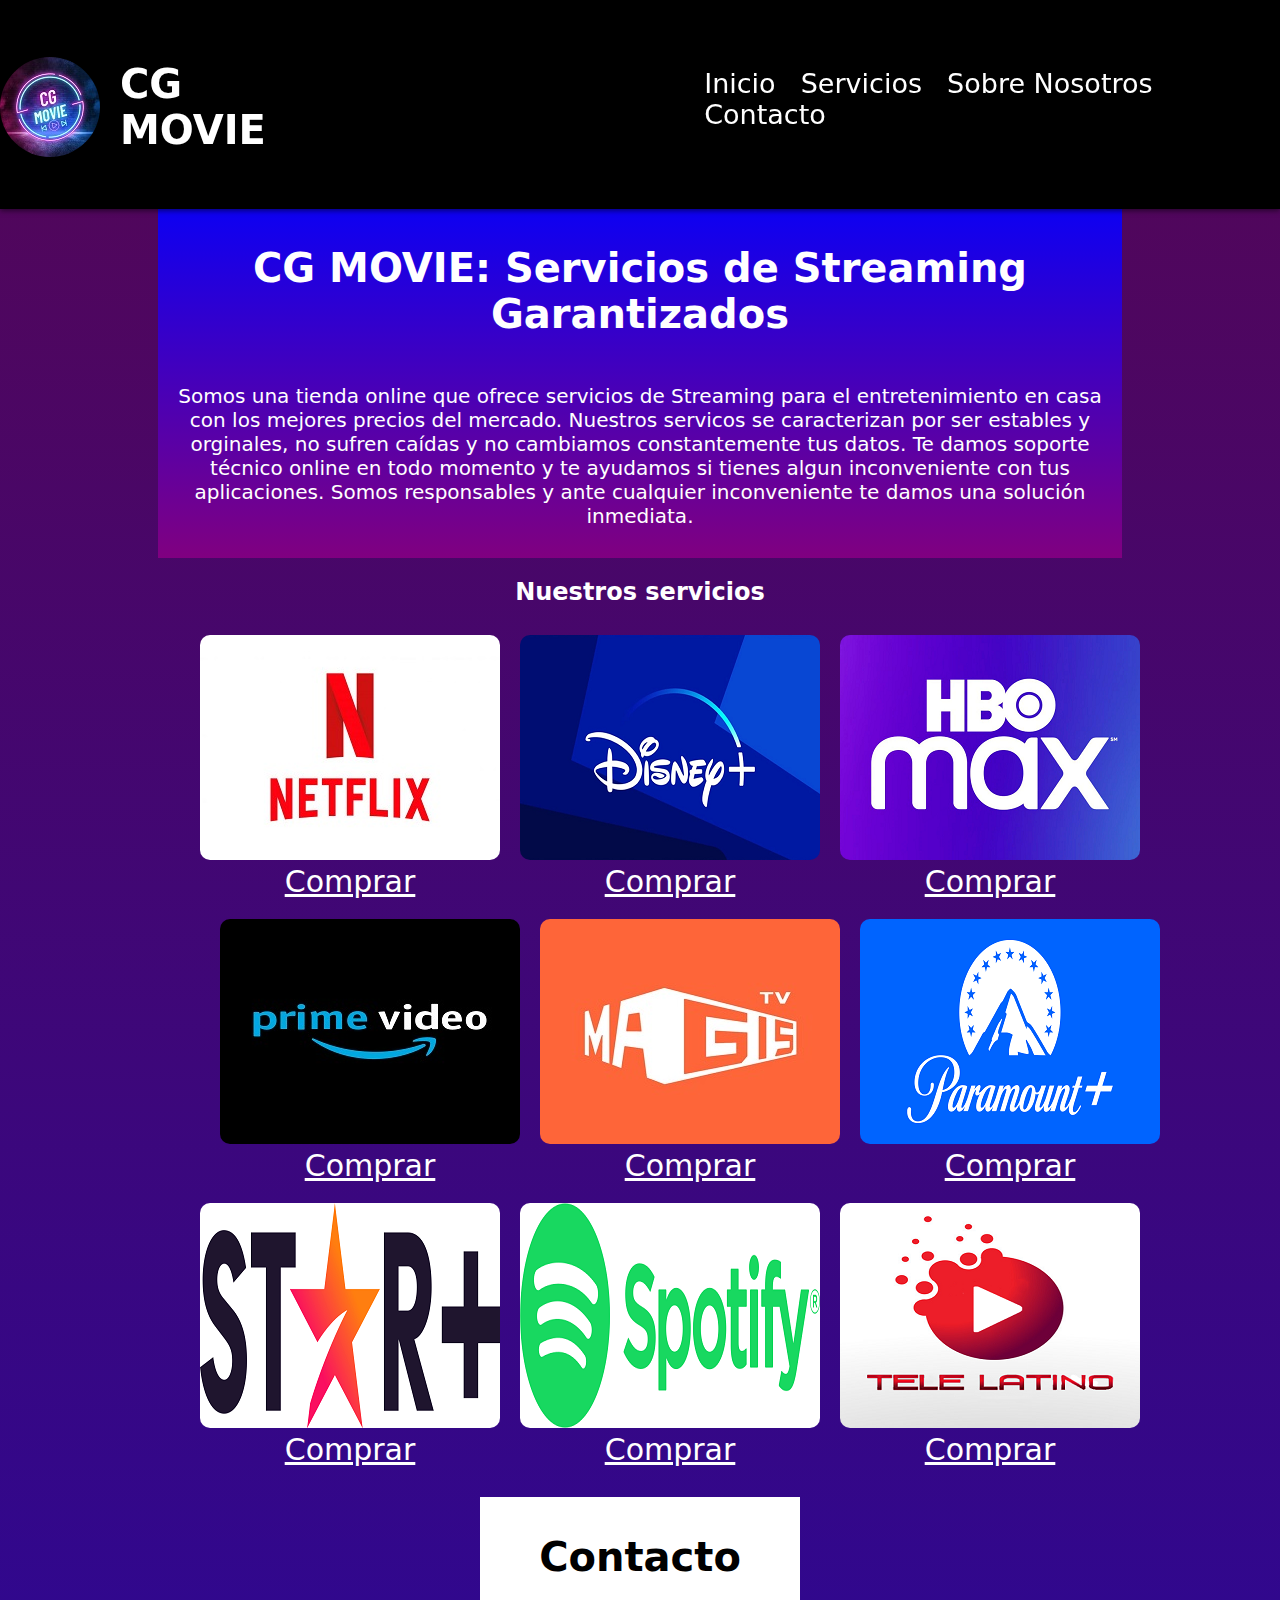
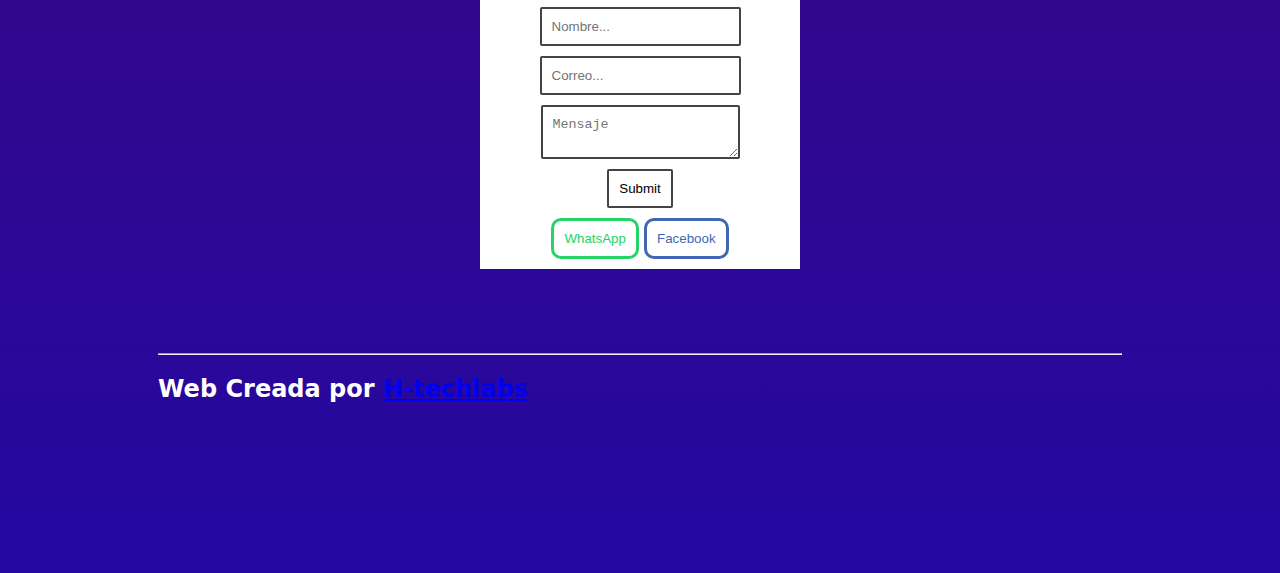
<file: index.html>
<!DOCTYPE html>
<html lang="en">
<head>
    <meta charset="UTF-8">
    <meta http-equiv="X-UA-Compatible" content="IE=edge">
    <meta name="viewport" content="width=device-width, initial-scale=1.0">
    <title>Cg Movie | Tienda de servicios de streaming en Venezuela</title>
    <link rel="stylesheet" href="styles.css">
    <script src="script.js"></script>
    <link rel="shortcut icon" href="favicon.ico" type="image/x-icon">
    <style>
      @media(max-width:768px){
          .container{margin-top:300px;}}
    </style>
</head>
<body>
    <header>
        <nav>
        
            <button class="menu" id="menu" onclick="toggleMenu()">
                <span class="line"></span>
                <span class="line"></span>
                <span class="line"></span>
                             
         
            </button>
            <div class="sub-menu" id="sub-item">
             
                <ul>
                  
                    <li><a href="index.html">Inicio</a></li>
                    <li><a href="servicios.html">Servicios</a></li>
                    <li><a href="sobre_nosotros.html">Sobre Nosotros</a></li>
                    <li><a href="contacto.html"> Contacto</a></li>
                </ul>
              
        
            </div>
            <div class="logo">
                <img src="logo.jpg" alt="Logo cg-movie">
                <h1>CG MOVIE</h1>
                            </div><br>
                        
          
        

 
        </nav>
     
   
            <div class="pc-cont">
                <li><a href="index.html">Inicio</a></li>
                <li><a href="servicios.html">Servicios</a></li>
                <li><a href="sobre_nosotros.html">Sobre Nosotros</a></li>
                <li><a href="contacto.html"> Contacto</a></li>
            </div>
         
    </header>
  
    </div>
 

    <article class="container">
        <br><br>
        <h1>CG MOVIE: Servicios de Streaming Garantizados</h1>
        <p>Somos una tienda online que ofrece servicios de Streaming para el entretenimiento en casa con los mejores precios del mercado.
            Nuestros servicos se caracterizan por ser estables y orginales, no sufren caídas y no cambiamos constantemente tus datos.
          Te damos soporte técnico online en todo momento y te ayudamos si tienes algun inconveniente con tus aplicaciones.  
           Somos responsables y ante cualquier inconveniente te damos una solución  inmediata.
        </p>
    
    </article>
    <center>
        <h2>Nuestros servicios</h2>
    <article class="servicios"> 
<style>
    .servicios div a{
        color:white;
        font-size:30px;
    }
          @media(max-width:768px){
                   .servicios div a{ font-size:20px;}
                }
</style>
        <div>
        <img src="netflix4627.jpg" alt="netflix" onclick="window.open('netflix.html')">
            <a href="netflix.html">Comprar</a>
        </div>
        <div>
<img src="disney.png" alt="disney"  onclick="window.open('disney.html')">
<a href="disney.html">Comprar</a>
        </div>
        <div>
        <img src="HBO_Max_logo.png" alt="hbo"  onclick="window.open('hbo.html')">
        <a href="hbo.html">Comprar</a>
    </div>

        </div>
        <div>

        </div>

    </article>
    <article class="servicios"> <div>

    </div>
    <div>
    <img src="amazon.jpg" alt=""  onclick="window.open('amazon.html')">
    <a href="amazon.html">Comprar</a>
</div>
    <div><img src="magis-tv-naranja.jpg" alt=""  onclick="window.open('magistv.html')">
        <a href="magistv.html">Comprar</a>

    </div>
    <div>
        <img src="paramount.png" alt=""  onclick="window.open('paramount.html')">
        <a href="paramount.html">Comprar</a>

    </div>

    <div>

    </article>
    <article class="servicios">
        <div>
            <img src="Star+_logo.svg.png" alt="" onclick="window.open('star.html')">
                <a href="star.html">Comprar</a>
                </div>
                <div>
                    <img src="Spotify_logo_with_text.svg.png" alt=""  onclick="window.open('spotify.html')">
                    <a href="spotify.html">Comprar</a>
                </div>
                <div>
                    <img src="telelatino.png" alt="" onclick="window.open('telelatino.html')">
                    <a href="telelatino.html">Comprar</a>
                </div>
    </article>

</center>
<center>
    <article class="contain">
        <style>
            .container{
                margin-top:20px;
            }
        </style>
        <h1>Contacto</h1>
        <center>
        <form action="https://formspree.io/f/moqzpryy" method="post" class="form">
            <input type="text" id="De" name="De" placeholder="Nombre...">
            <input type="email" name="Correo" id="Correo" placeholder="Correo...">
            <textarea name="Mensaje..." id="Mensaje" placeholder="Mensaje"></textarea>
            <input type="submit">
        <style>

            .form input{ 
padding: 10px;
margin-bottom: 10px;
border: 2px solid #444;
border-radius: 2px;

            }
            .form textarea{
                padding: 10px;
margin-bottom: 10px;
border: 2px solid #444;
border-radius: 2px;

            }
            .form input[type="submit"]{
                background-color: transparent;
                cursor:pointer;
            }
        </style>
        </form>
        <button class="ws" onclick="window.open('https://wa.link/gc8mkp')">WhatsApp</button>
        <button class="fb" onclick="window.open('https://www.facebook.com/profile.php?id=100089366198464&mibextid=ZbWKwL')">Facebook</button>
    <style>
        .ws{
            padding:10px;
            border: 3px solid #25D366;
            color:#25D366;
            background-color: white;
            cursor:pointer;
            border-radius:10px;
        }
        .fb{
                 padding:10px;
            border: 3px solid #4267B2;
            color:#4267B2;
            background-color: white;
            cursor:pointer;
            border-radius:10px;

        }
    </style>
    </center>
    </article>
</center><br><br><br><br>
<hr>
<footer>
<h2>Web Creada por <A href="https://h-techhlabs.github.io">H-techlabs</A></h2>
</footer>

</body>

</html>
</file>
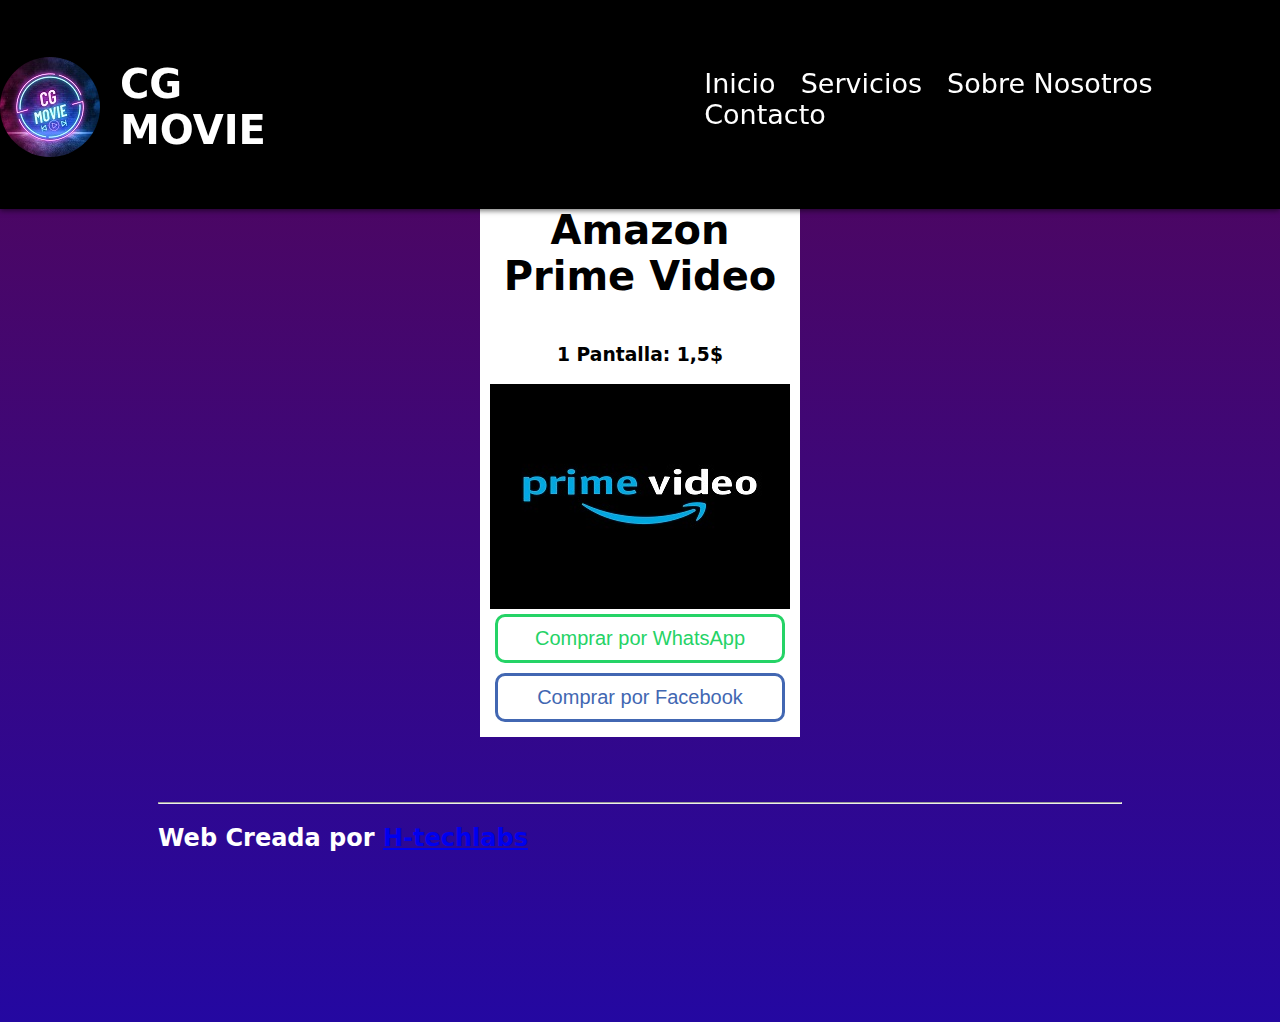
<file: amazon.html>
<!DOCTYPE html>
<html lang="es">
    <!DOCTYPE html>
    <html lang="en">
    <head>
        <meta charset="UTF-8">
        <meta http-equiv="X-UA-Compatible" content="IE=edge">
        <meta name="viewport" content="width=device-width, initial-scale=1.0">
        <title>Cg Movie |Amazon Prime Video</title>
        <link rel="stylesheet" href="styles.css">
        <script src="script.js"></script>
        <link rel="shortcut icon" href="favicon.ico" type="image/x-icon">
    </head>
    <body>
        <header>
            <nav>
            
                <button class="menu" id="menu" onclick="toggleMenu()">
                    <span class="line"></span>
                    <span class="line"></span>
                    <span class="line"></span>
                                 
             
                </button>
                <div class="sub-menu" id="sub-item">
                 
                    <ul>
                      
                        <li><a href="index.html">Inicio</a></li>
                        <li><a href="servicios.html">Servicios</a></li>
                        <li><a href="sobre_nosotros.html">Sobre Nosotros</a></li>
                        <li><a href="contacto.html"> Contacto</a></li>
                    </ul>
                  
            
                </div>
                <div class="logo">
                    <img src="logo.jpg" alt="Logo cg-movie">
                    <h1>CG MOVIE</h1>
                                </div><br>
                            
              
            
    
     
            </nav>
         
       
                <div class="pc-cont">
                    <li><a href="index.html">Inicio</a></li>
                    <li><a href="servicios.html">Servicios</a></li>
                    <li><a href="sobre_nosotros.html">Sobre Nosotros</a></li>
                    <li><a href="contacto.html"> Contacto</a></li>
                </div>
             
        </header>
        <center>
<article class="contain">
    <h1>Amazon Prime Video</h1>
    <h3>1 Pantalla: 1,5$</h3>
 
    <img src="amazon.jpg" alt="logo disney">
    <button class="ws" onclick="window.open('https://wa.link/gc8mkp')">Comprar por WhatsApp</button>
    <button class="fb" onclick="window.open('https://www.facebook.com/profile.php?id=100089366198464&mibextid=ZbWKwL')"> Comprar por Facebook</button>
<style>
    @media(max-width:768px){
        .contain{
            margin-top:200px;
        }
    }
    .ws{
        padding:10px;
        border: 3px solid #25D366;
        color:#25D366;
        background-color: white;
        cursor:pointer;
        border-radius:10px;
        margin:5px;
        font-size:20px;
    }
    .fb{
             padding:10px;
        border: 3px solid #4267B2;
        color:#4267B2;
        background-color: white;
        cursor:pointer;
        border-radius:10px;
        margin:5px;
                font-size:20px;

    }
</style>
</article>
</center><br><br><Br>
    <hr>
<footer>
<h2>Web Creada por <A href="https://h-techhlabs.github.io">H-techlabs</A></h2>
</footer>
</body>
</html>
</file>
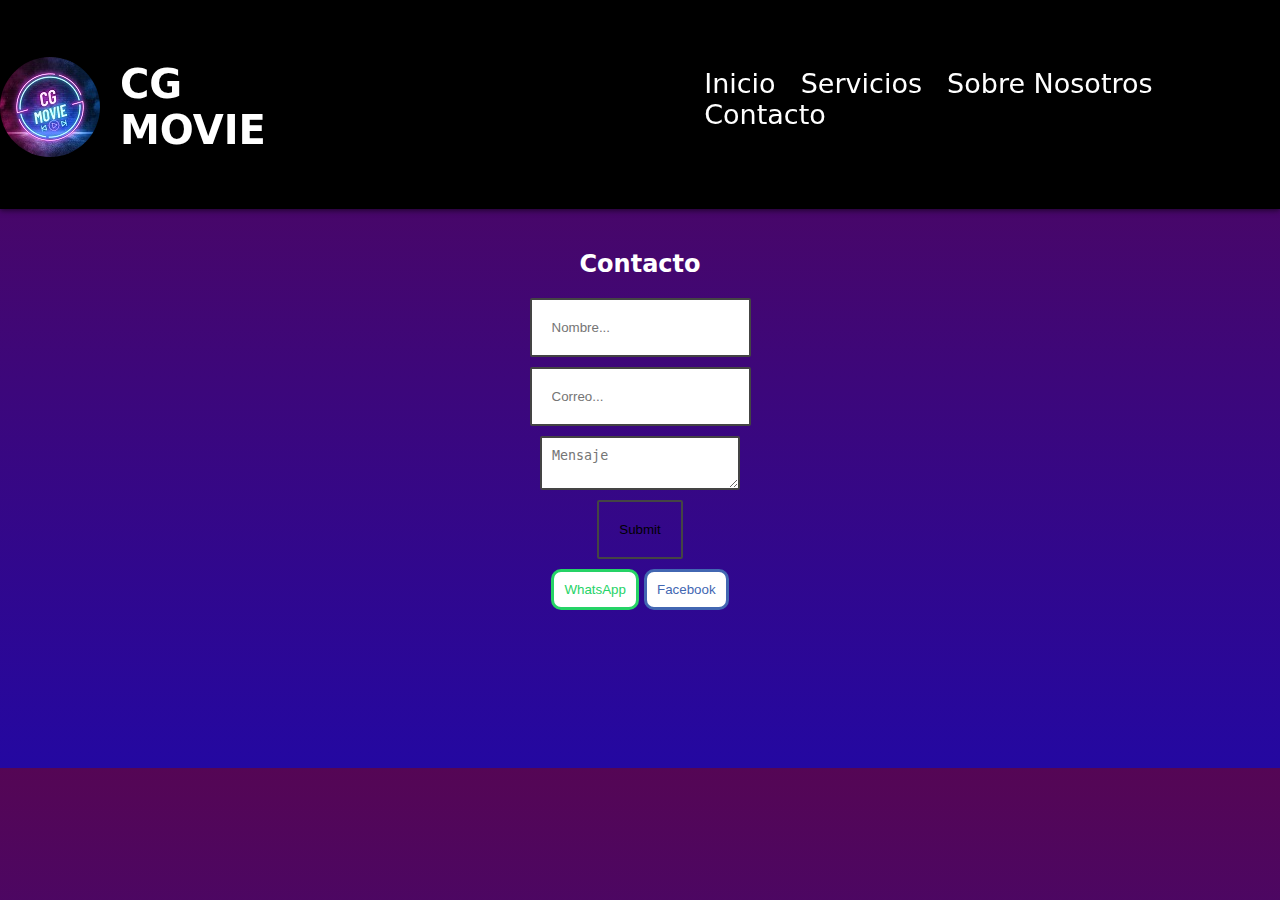
<file: contacto.html>
<!DOCTYPE html>
<html lang="en">
<head>
    <meta charset="UTF-8">
    <meta http-equiv="X-UA-Compatible" content="IE=edge">
    <meta name="viewport" content="width=device-width, initial-scale=1.0">
    <title>Contacto</title>
    <link rel="stylesheet" href="styles.css">
    <script src="script.js"></script>
</head>
<body>
    <header>
        <nav>
        
            <button class="menu" id="menu" onclick="toggleMenu()">
                <span class="line"></span>
                <span class="line"></span>
                <span class="line"></span>
                             
         
            </button>
            <div class="sub-menu" id="sub-item">
             
                <ul>
                  
                    <li><a href="index.html">Inicio</a></li>
                    <li><a href="servicios.html">Servicios</a></li>
                    <li><a href="sobre_nosotros.html">Sobre Nosotros</a></li>
                    <li><a href="contacto.html"> Contacto</a></li>
                </ul>
              
        
            </div>
            <div class="logo">
                <img src="logo.jpg" alt="Logo cg-movie">
                <h1>CG MOVIE</h1>
                            </div><br>
                        
          
        

 
        </nav>
     
   
            <div class="pc-cont">
                <li><a href="index.html">Inicio</a></li>
                <li><a href="servicios.html">Servicios</a></li>
                <li><a href="sobre_nosotros.html">Sobre Nosotros</a></li>
                <li><a href="contacto.html"> Contacto</a></li>
            </div>
         
    </header>
 
    <center>
           <h2>Contacto</h2>
    <form action="https://formspree.io/f/moqzpryy" method="post" class="form">
        <input type="text" id="De" name="De" placeholder="Nombre...">
        <input type="email" name="Correo" id="Correo" placeholder="Correo...">
        <textarea name="Mensaje..." id="Mensaje" placeholder="Mensaje"></textarea>
        <input type="submit">
    <style>
h2{margin-top:100px;}
        .form input{ 
padding: 20px;
margin-bottom: 10px;
border: 2px solid #444;
border-radius: 2px;}
@media(max-width:768px){
    h2{
        margin-top:200px;
    }
}

        
        .form textarea{
            padding: 10px;
margin-bottom: 10px;
border: 2px solid #444;
border-radius: 2px;

        }
        .form input[type="submit"]{
            background-color: transparent;
            cursor:pointer;
        }
    </style>
    </form>
    <button class="ws" onclick="window.open('https://wa.link/gc8mkp')">WhatsApp</button>
    <button class="fb" onclick="window.open('https://www.facebook.com/profile.php?id=100089366198464&mibextid=ZbWKwL')">Facebook</button>
<style>
    .ws{
        padding:10px;
        border: 3px solid #25D366;
        color:#25D366;
        background-color: white;
        cursor:pointer;
        border-radius:10px;
    }
    .fb{
             padding:10px;
        border: 3px solid #4267B2;
        color:#4267B2;
        background-color: white;
        cursor:pointer;
        border-radius:10px;

    }
</style>
</center>
</article>
</body>
</html>
</file>
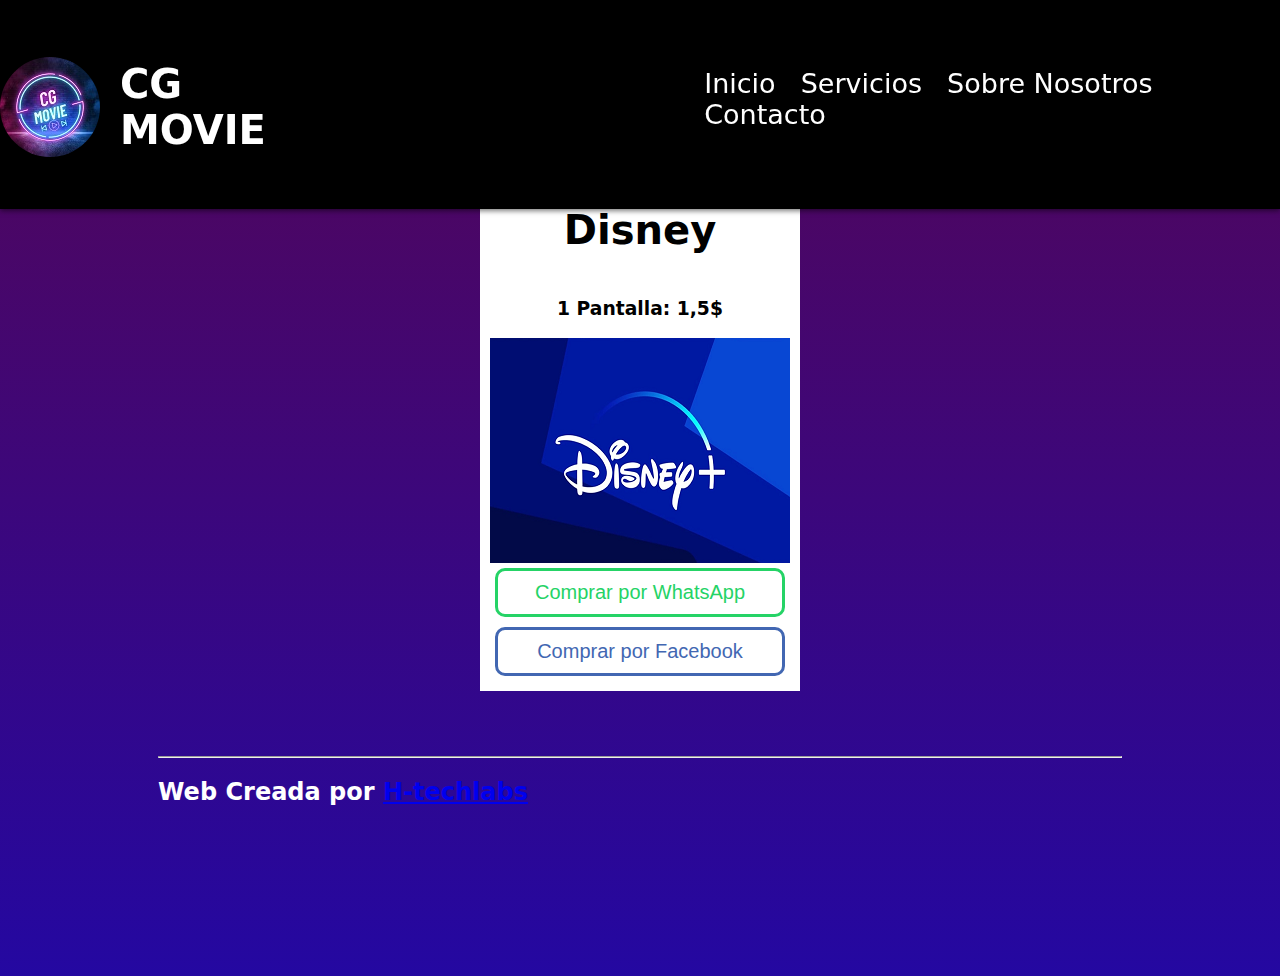
<file: disney.html>
<!DOCTYPE html>
<html lang="es">
    <!DOCTYPE html>
    <html lang="en">
    <head>
        <meta charset="UTF-8">
        <meta http-equiv="X-UA-Compatible" content="IE=edge">
        <meta name="viewport" content="width=device-width, initial-scale=1.0">
        <title>Cg Movie | Disney+</title>
        <link rel="stylesheet" href="styles.css">
        <script src="script.js"></script>
        <link rel="shortcut icon" href="favicon.ico" type="image/x-icon">
    </head>
    <body>
        <header>
            <nav>
            
                <button class="menu" id="menu" onclick="toggleMenu()">
                    <span class="line"></span>
                    <span class="line"></span>
                    <span class="line"></span>
                                 
             
                </button>
                <div class="sub-menu" id="sub-item">
                 
                    <ul>
                      
                        <li><a href="index.html">Inicio</a></li>
                        <li><a href="servicios.html">Servicios</a></li>
                        <li><a href="sobre_nosotros.html">Sobre Nosotros</a></li>
                        <li><a href="contacto.html"> Contacto</a></li>
                    </ul>
                  
            
                </div>
                <div class="logo">
                    <img src="logo.jpg" alt="Logo cg-movie">
                    <h1>CG MOVIE</h1>
                                </div><br>
                            
              
            
    
     
            </nav>
         
       
                <div class="pc-cont">
                    <li><a href="index.html">Inicio</a></li>
                    <li><a href="servicios.html">Servicios</a></li>
                    <li><a href="sobre_nosotros.html">Sobre Nosotros</a></li>
                    <li><a href="contacto.html"> Contacto</a></li>
                </div>
             
        </header>
        <center>
<article class="contain">
    <h1>Disney</h1>
    <h3>1 Pantalla: 1,5$</h3>

    <img src="disney.png" alt="logo disney">
    <button class="ws" onclick="window.open('https://wa.link/gc8mkp')">Comprar por WhatsApp</button>
    <button class="fb" onclick="window.open('https://www.facebook.com/profile.php?id=100089366198464&mibextid=ZbWKwL')"> Comprar por Facebook</button>
<style>
    @media(max-width:768px){
        .contain{
            margin-top:200px;
        }
    }
    .ws{
        padding:10px;
        border: 3px solid #25D366;
        color:#25D366;
        background-color: white;
        cursor:pointer;
        border-radius:10px;
        margin:5px;
        font-size:20px;
    }
    .fb{
             padding:10px;
        border: 3px solid #4267B2;
        color:#4267B2;
        background-color: white;
        cursor:pointer;
        border-radius:10px;
        margin:5px;
                font-size:20px;

    }
</style>
</article>
</center><br><br><Br>
    <hr>
<footer>
<h2>Web Creada por <A href="https://h-techhlabs.github.io">H-techlabs</A></h2>
</footer>
</body>
</html>
</file>
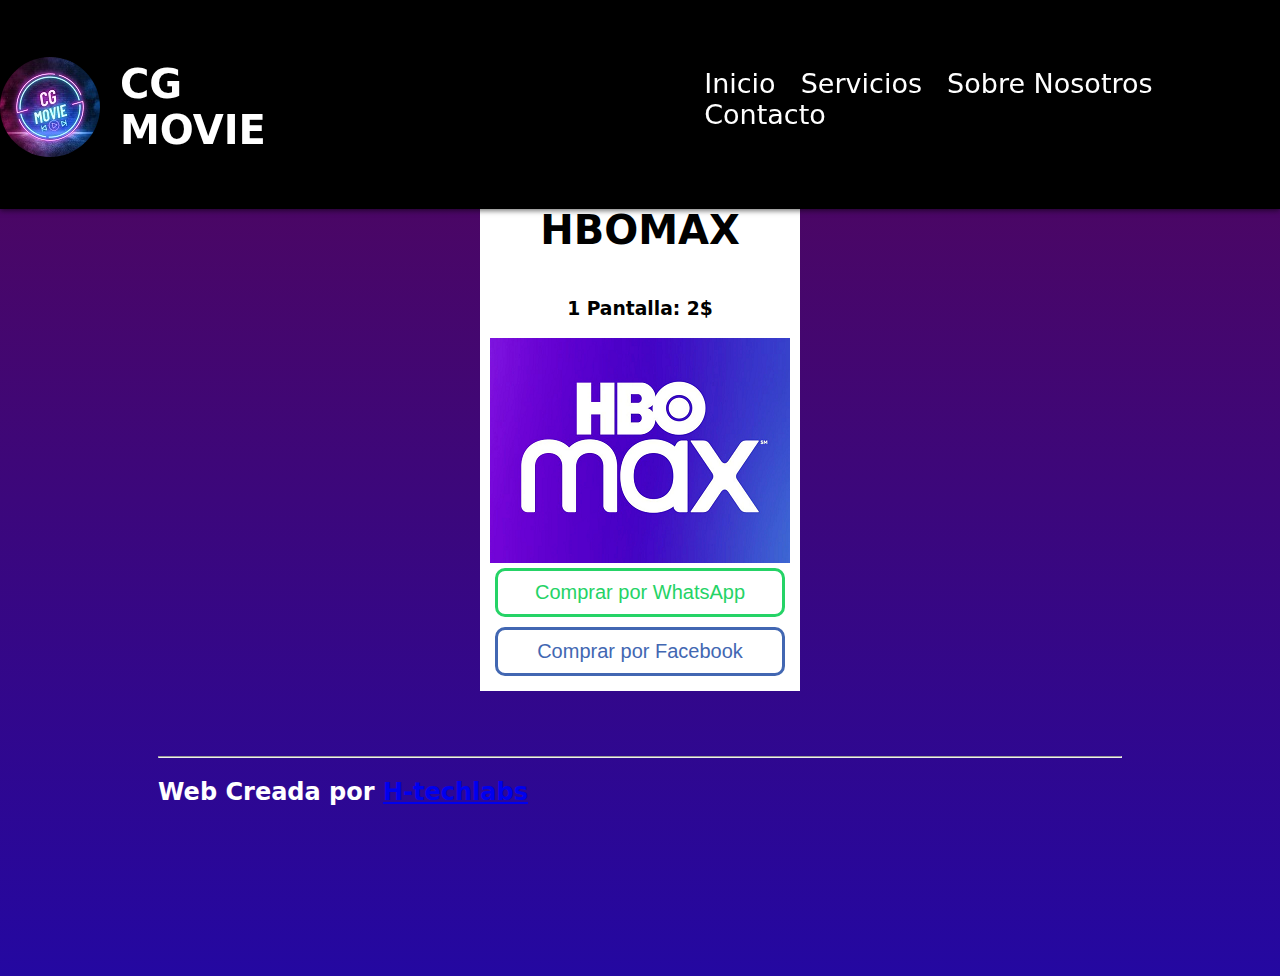
<file: hbo.html>
<!DOCTYPE html>
<html lang="es">
    <!DOCTYPE html>
    <html lang="en">
    <head>
        <meta charset="UTF-8">
        <meta http-equiv="X-UA-Compatible" content="IE=edge">
        <meta name="viewport" content="width=device-width, initial-scale=1.0">
        <title>Cg Movie | HBOMAX</title>
        <link rel="stylesheet" href="styles.css">
        <script src="script.js"></script>
        <link rel="shortcut icon" href="favicon.ico" type="image/x-icon">
    </head>
    <body>
        <header>
            <nav>
            
                <button class="menu" id="menu" onclick="toggleMenu()">
                    <span class="line"></span>
                    <span class="line"></span>
                    <span class="line"></span>
                                 
             
                </button>
                <div class="sub-menu" id="sub-item">
                 
                    <ul>
                      
                        <li><a href="index.html">Inicio</a></li>
                        <li><a href="servicios.html">Servicios</a></li>
                        <li><a href="sobre_nosotros.html">Sobre Nosotros</a></li>
                        <li><a href="contacto.html"> Contacto</a></li>
                    </ul>
                  
            
                </div>
                <div class="logo">
                    <img src="logo.jpg" alt="Logo cg-movie">
                    <h1>CG MOVIE</h1>
                                </div><br>
                            
              
            
    
     
            </nav>
         
       
                <div class="pc-cont">
                    <li><a href="index.html">Inicio</a></li>
                    <li><a href="servicios.html">Servicios</a></li>
                    <li><a href="sobre_nosotros.html">Sobre Nosotros</a></li>
                    <li><a href="contacto.html"> Contacto</a></li>
                </div>
             
        </header>
        <center>
<article class="contain">
    <h1>HBOMAX</h1>
    <h3>1 Pantalla: 2$</h3>

    <img src="HBO_Max_logo.png" alt="logo disney">
    <button class="ws" onclick="window.open('https://wa.link/gc8mkp')">Comprar por WhatsApp</button>
    <button class="fb" onclick="window.open('https://www.facebook.com/profile.php?id=100089366198464&mibextid=ZbWKwL')"> Comprar por Facebook</button>
<style>
    @media(max-width:768px){
        .contain{
            margin-top:200px;
        }
    }
    .ws{
        padding:10px;
        border: 3px solid #25D366;
        color:#25D366;
        background-color: white;
        cursor:pointer;
        border-radius:10px;
        margin:5px;
        font-size:20px;
    }
    .fb{
             padding:10px;
        border: 3px solid #4267B2;
        color:#4267B2;
        background-color: white;
        cursor:pointer;
        border-radius:10px;
        margin:5px;
                font-size:20px;

    }
</style>
</article>
</center><br><br><Br>
    <hr>
<footer>
<h2>Web Creada por <A href="https://h-techhlabs.github.io">H-techlabs</A></h2>
</footer>
</body>
</html>
</file>
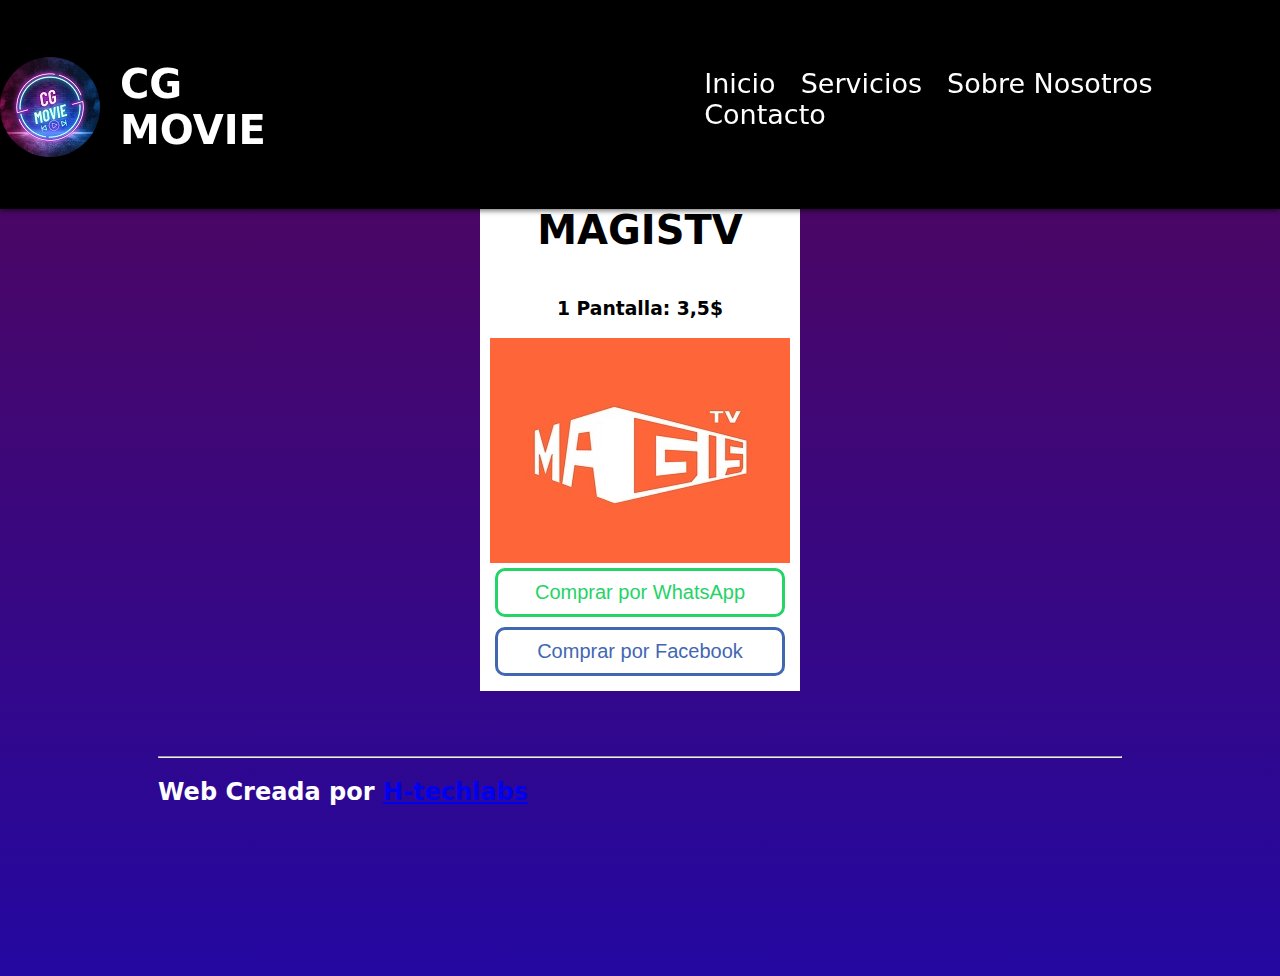
<file: magistv.html>
<!DOCTYPE html>
<html lang="es">
    <!DOCTYPE html>
    <html lang="en">
    <head>
        <meta charset="UTF-8">
        <meta http-equiv="X-UA-Compatible" content="IE=edge">
        <meta name="viewport" content="width=device-width, initial-scale=1.0">
        <title>Cg Movie | MAGISTV</title>
        <link rel="stylesheet" href="styles.css">
        <script src="script.js"></script>
        <link rel="shortcut icon" href="favicon.ico" type="image/x-icon">
    </head>
    <body>
        <header>
            <nav>
            
                <button class="menu" id="menu" onclick="toggleMenu()">
                    <span class="line"></span>
                    <span class="line"></span>
                    <span class="line"></span>
                                 
             
                </button>
                <div class="sub-menu" id="sub-item">
                 
                    <ul>
                      
                        <li><a href="index.html">Inicio</a></li>
                        <li><a href="servicios.html">Servicios</a></li>
                        <li><a href="sobre_nosotros.html">Sobre Nosotros</a></li>
                        <li><a href="contacto.html"> Contacto</a></li>
                    </ul>
                  
            
                </div>
                <div class="logo">
                    <img src="logo.jpg" alt="Logo cg-movie">
                    <h1>CG MOVIE</h1>
                                </div><br>
                            
              
            
    
     
            </nav>
         
       
                <div class="pc-cont">
                    <li><a href="index.html">Inicio</a></li>
                    <li><a href="servicios.html">Servicios</a></li>
                    <li><a href="sobre_nosotros.html">Sobre Nosotros</a></li>
                    <li><a href="contacto.html"> Contacto</a></li>
                </div>
             
        </header>
        <center>
<article class="contain">
    <h1>MAGISTV</h1>
    <h3>1 Pantalla: 3,5$</h3>
    <img src="magis-tv-naranja.jpg" alt="logo disney">
    <button class="ws" onclick="window.open('https://wa.link/gc8mkp')">Comprar por WhatsApp</button>
    <button class="fb" onclick="window.open('https://www.facebook.com/profile.php?id=100089366198464&mibextid=ZbWKwL')"> Comprar por Facebook</button>
<style>
    @media(max-width:768px){
        .contain{
            margin-top:200px;
        }
    }
    .ws{
        padding:10px;
        border: 3px solid #25D366;
        color:#25D366;
        background-color: white;
        cursor:pointer;
        border-radius:10px;
        margin:5px;
        font-size:20px;
    }
    .fb{
             padding:10px;
        border: 3px solid #4267B2;
        color:#4267B2;
        background-color: white;
        cursor:pointer;
        border-radius:10px;
        margin:5px;
                font-size:20px;

    }
</style>
</article>
</center><br><br><Br>
    <hr>
<footer>
<h2>Web Creada por <A href="https://h-techhlabs.github.io">H-techlabs</A></h2>
</footer>
</body>
</html>
</file>
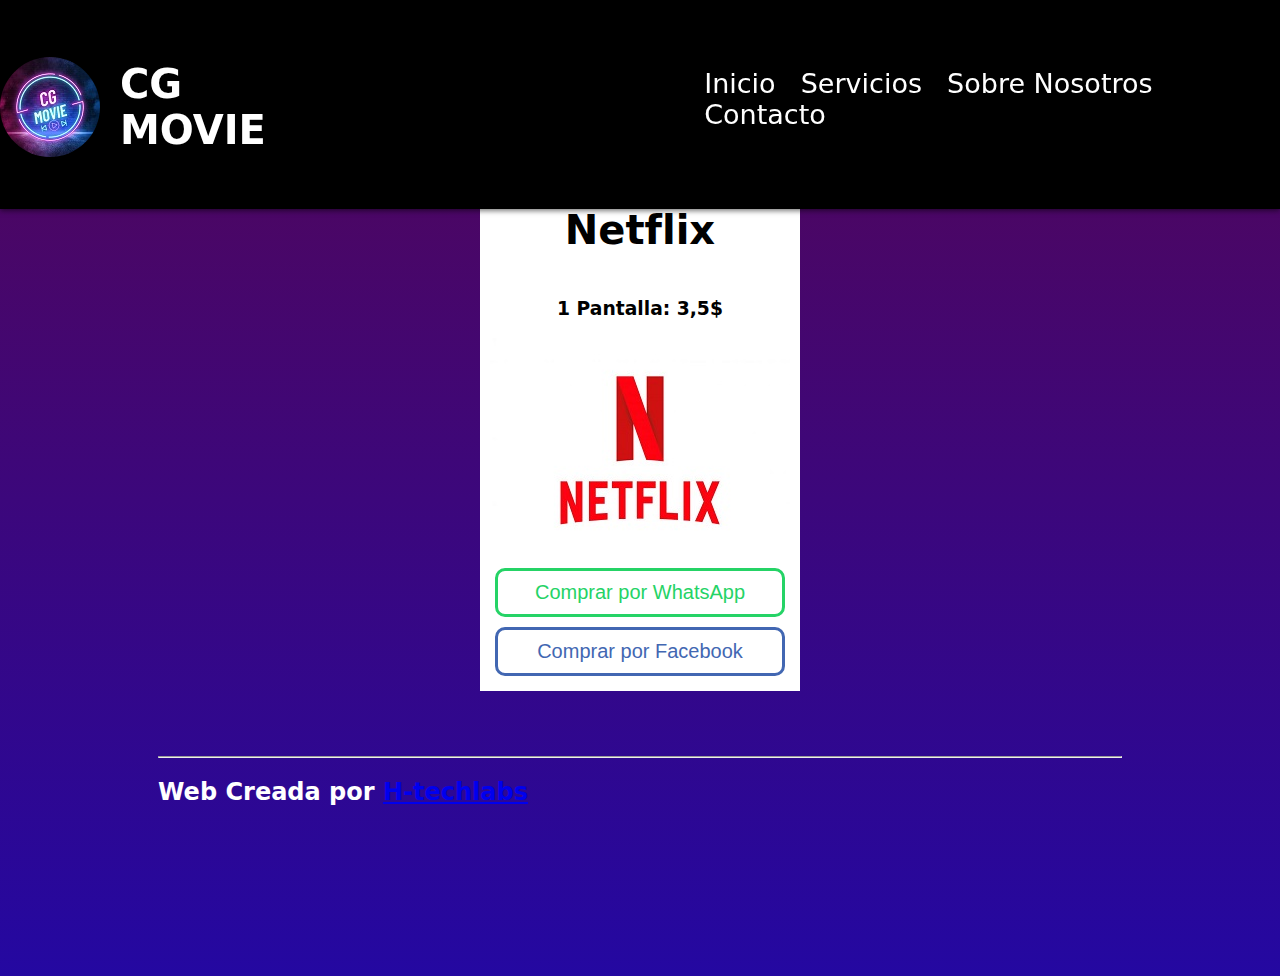
<file: netflix.html>
<!DOCTYPE html>
<html lang="es">
    <!DOCTYPE html>
    <html lang="en">
    <head>
        <meta charset="UTF-8">
        <meta http-equiv="X-UA-Compatible" content="IE=edge">
        <meta name="viewport" content="width=device-width, initial-scale=1.0">
        <title>Cg Movie | Netflix</title>
        <link rel="stylesheet" href="styles.css">
        <script src="script.js"></script>
        <link rel="shortcut icon" href="favicon.ico" type="image/x-icon">
    </head>
    <body>
        <header>
            <nav>
            
                <button class="menu" id="menu" onclick="toggleMenu()">
                    <span class="line"></span>
                    <span class="line"></span>
                    <span class="line"></span>
                                 
             
                </button>
                <div class="sub-menu" id="sub-item">
                 
                    <ul>
                      
                        <li><a href="index.html">Inicio</a></li>
                        <li><a href="servicios.html">Servicios</a></li>
                        <li><a href="sobre_nosotros.html">Sobre Nosotros</a></li>
                        <li><a href="contacto.html"> Contacto</a></li>
                    </ul>
                  
            
                </div>
                <div class="logo">
                    <img src="logo.jpg" alt="Logo cg-movie">
                    <h1>CG MOVIE</h1>
                                </div><br>
                            
              
            
    
     
            </nav>
         
       
                <div class="pc-cont">
                    <li><a href="index.html">Inicio</a></li>
                    <li><a href="servicios.html">Servicios</a></li>
                    <li><a href="sobre_nosotros.html">Sobre Nosotros</a></li>
                    <li><a href="contacto.html"> Contacto</a></li>
                </div>
             
        </header>
        <center>
<article class="contain">
    <h1>Netflix</h1>
    <h3>1 Pantalla: 3,5$</h3>
  
    <img src="netflix4627.jpg" alt="logo netflix">
    <button class="ws" onclick="window.open('https://wa.link/gc8mkp')">Comprar por WhatsApp</button>
    <button class="fb" onclick="window.open('https://www.facebook.com/profile.php?id=100089366198464&mibextid=ZbWKwL')"> Comprar por Facebook</button>
<style>
        @media(max-width:768px){
        .contain{
            margin-top:200px;
        }
    }
    .ws{
        padding:10px;
        border: 3px solid #25D366;
        color:#25D366;
        background-color: white;
        cursor:pointer;
        border-radius:10px;
        margin:5px;
        font-size:20px;
    }
    .fb{
             padding:10px;
        border: 3px solid #4267B2;
        color:#4267B2;
        background-color: white;
        cursor:pointer;
        border-radius:10px;
        margin:5px;
                font-size:20px;

    }
</style>
</article>
</center><br><br><Br>
    <hr>
<footer>
<h2>Web Creada por <A href="https://h-techhlabs.github.io">H-techlabs</A></h2>
</footer>
</body>
</html>
</file>
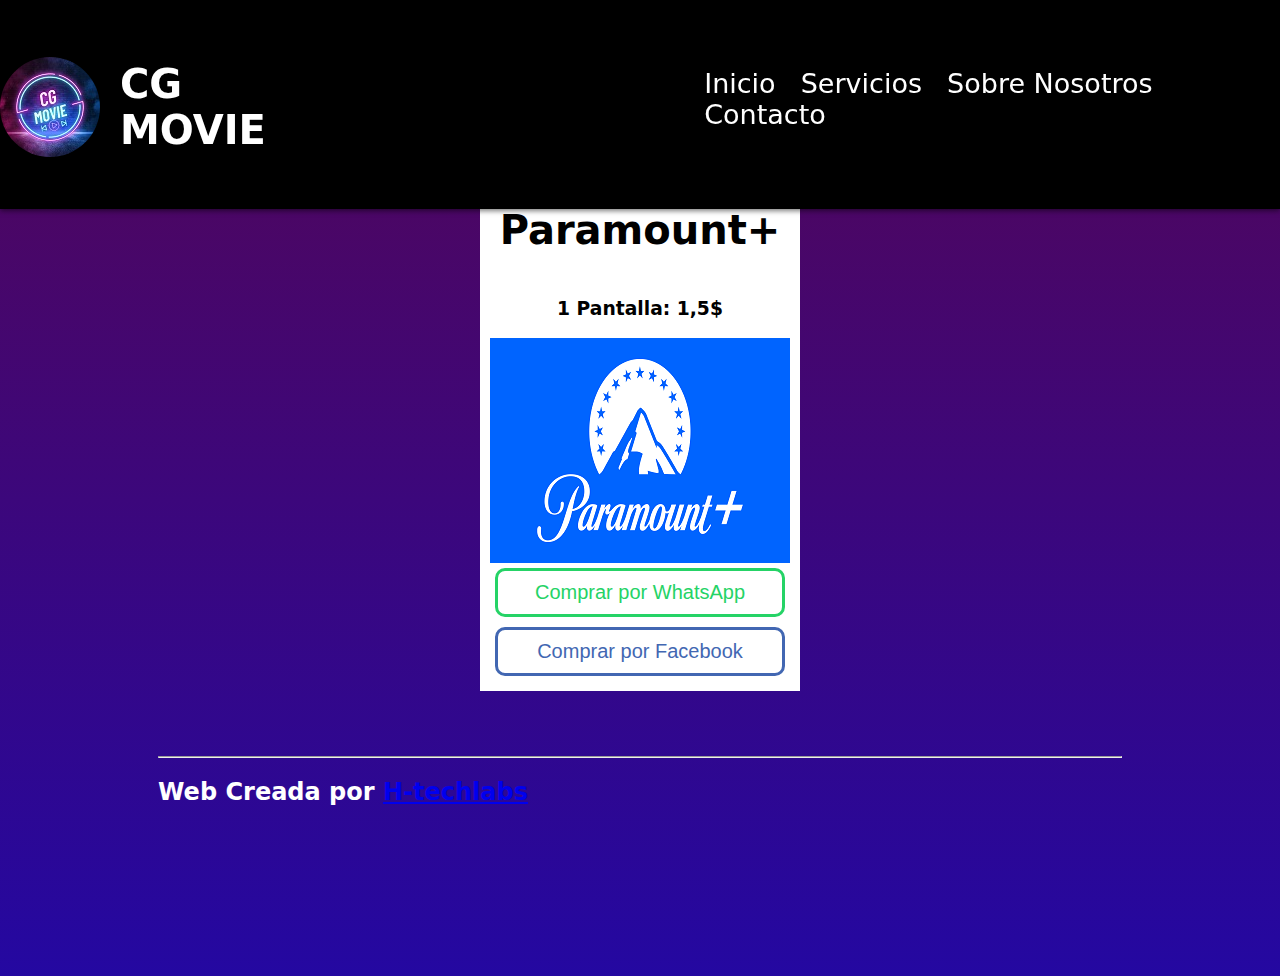
<file: paramount.html>
<!DOCTYPE html>
<html lang="es">
    <!DOCTYPE html>
    <html lang="en">
    <head>
        <meta charset="UTF-8">
        <meta http-equiv="X-UA-Compatible" content="IE=edge">
        <meta name="viewport" content="width=device-width, initial-scale=1.0">
        <title>Cg Movie | Paramount+</title>
        <link rel="stylesheet" href="styles.css">
        <script src="script.js"></script>
        <link rel="shortcut icon" href="favicon.ico" type="image/x-icon">
    </head>
    <body>
        <header>
            <nav>
            
                <button class="menu" id="menu" onclick="toggleMenu()">
                    <span class="line"></span>
                    <span class="line"></span>
                    <span class="line"></span>
                                 
             
                </button>
                <div class="sub-menu" id="sub-item">
                 
                    <ul>
                      
                        <li><a href="index.html">Inicio</a></li>
                        <li><a href="servicios.html">Servicios</a></li>
                        <li><a href="sobre_nosotros.html">Sobre Nosotros</a></li>
                        <li><a href="contacto.html"> Contacto</a></li>
                    </ul>
                  
            
                </div>
                <div class="logo">
                    <img src="logo.jpg" alt="Logo cg-movie">
                    <h1>CG MOVIE</h1>
                                </div><br>
                            
              
            
    
     
            </nav>
         
       
                <div class="pc-cont">
                    <li><a href="index.html">Inicio</a></li>
                    <li><a href="servicios.html">Servicios</a></li>
                    <li><a href="sobre_nosotros.html">Sobre Nosotros</a></li>
                    <li><a href="contacto.html"> Contacto</a></li>
                </div>
             
        </header>
        <center>
<article class="contain">
    <h1>Paramount+</h1>
    <h3>1 Pantalla: 1,5$</h3>
    <img src="paramount.png" alt="logo disney">
    <button class="ws" onclick="window.open('https://wa.link/gc8mkp')">Comprar por WhatsApp</button>
    <button class="fb" onclick="window.open('https://www.facebook.com/profile.php?id=100089366198464&mibextid=ZbWKwL')"> Comprar por Facebook</button>
<style>
    @media(max-width:768px){
        .contain{
            margin-top:200px;
        }
    }
    .ws{
        padding:10px;
        border: 3px solid #25D366;
        color:#25D366;
        background-color: white;
        cursor:pointer;
        border-radius:10px;
        margin:5px;
        font-size:20px;
    }
    .fb{
             padding:10px;
        border: 3px solid #4267B2;
        color:#4267B2;
        background-color: white;
        cursor:pointer;
        border-radius:10px;
        margin:5px;
                font-size:20px;

    }
</style>
</article>
</center><br><br><Br>
    <hr>
<footer>
<h2>Web Creada por <A href="https://h-techhlabs.github.io">H-techlabs</A></h2>
</footer>
</body>
</html>
</file>
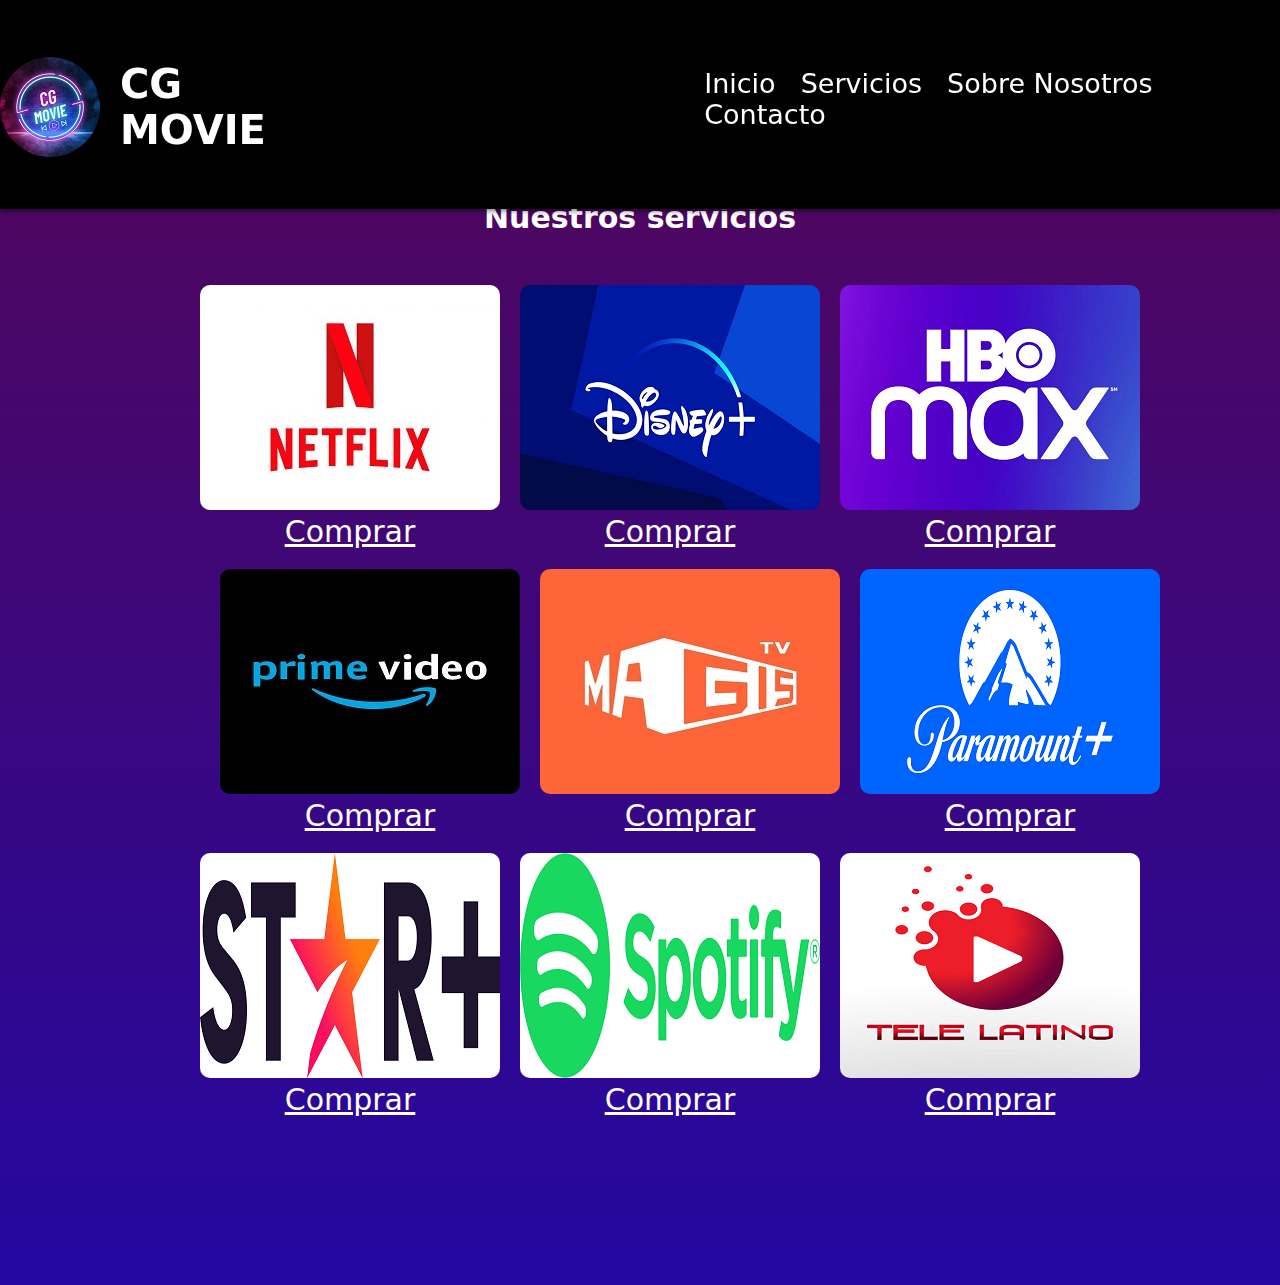
<file: servicios.html>
<!DOCTYPE html>
<html lang="en">
<head>
    <meta charset="UTF-8">
    <meta http-equiv="X-UA-Compatible" content="IE=edge">
    <meta name="viewport" content="width=device-width, initial-scale=1.0">
    <title>Servicios</title>
    <link rel="stylesheet" href="styles.css">
    <script src="script.js"></script>
    <link rel="shortcut icon" href="favicon.ico" type="image/x-icon">
</head>
<body>
    <header>
        <nav>
        
            <button class="menu" id="menu" onclick="toggleMenu()">
                <span class="line"></span>
                <span class="line"></span>
                <span class="line"></span>
                             
         
            </button>
            <div class="sub-menu" id="sub-item">
             
                <ul>
                  
                    <li><a href="index.html">Inicio</a></li>
                    <li><a href="servicios.html">Servicios</a></li>
                    <li><a href="sobre_nosotros.html">Sobre Nosotros</a></li>
                    <li><a href="contacto.html"> Contacto</a></li>
                </ul>
              
        
            </div>
            <div class="logo">
                <img src="logo.jpg" alt="Logo cg-movie">
                <h1>CG MOVIE</h1>
                            </div><br>
                        
          
        

 
        </nav>
     
   
            <div class="pc-cont">
                <li><a href="index.html">Inicio</a></li>
                <li><a href="servicios.html">Servicios</a></li>
                <li><a href="sobre_nosotros.html">Sobre Nosotros</a></li>
                <li><a href="contacto.html"> Contacto</a></li>
            </div>
         
    </header>
    <center>
        <h4>Nuestros servicios</h4>
        <style>center h4{
        color:white; 
        font-size:30px;
        margin-top:50px;
        
        }
        @media(max-width:768px){
            center h4{
        color:white; 
        font-size:30px;
        margin-top:200px;
        }}</style>
        <article class="servicios"> 
            <style>
                .servicios div a{
                    color:white;
                    font-size:30px;
                }
                @media(max-width:768px){
                    .servicios div a{ 
                        font-size:20px;}
                }
            </style>
                    <div>
                    <img src="netflix4627.jpg" alt="netflix" onclick="window.open('netflix.html')">
                        <a href="netflix.html">Comprar</a>
                    </div>
                    <div>
            <img src="disney.png" alt="disney"  onclick="window.open('disney.html')">
            <a href="disney.html">Comprar</a>
                    </div>
                    <div>
                    <img src="HBO_Max_logo.png" alt="hbo"  onclick="window.open('hbo.html')">
                    <a href="hbo.html">Comprar</a>
                </div>
            
                    </div>
                    <div>
            
                    </div>
            
                </article>
                <article class="servicios"> <div>
            
                </div>
                <div>
                <img src="amazon.jpg" alt=""  onclick="window.open('amazon.html')">
                <a href="amazon.html">Comprar</a>
            </div>
                <div><img src="magis-tv-naranja.jpg" alt=""  onclick="window.open('magistv.html')">
                    <a href="magistv.html">Comprar</a>
            
                </div>
                <div>
                    <img src="paramount.png" alt=""  onclick="window.open('paramount.html')">
                    <a href="paramount.html">Comprar</a>
            
                </div>
            
                <div>
            
                </article>
                <article class="servicios">
                    <div>
                        <img src="Star+_logo.svg.png" alt="" onclick="window.open('star.html')">
                            <a href="star.html">Comprar</a>
                            </div>
                            <div>
                                <img src="Spotify_logo_with_text.svg.png" alt=""  onclick="window.open('spotify.html')">
                                <a href="spotify.html">Comprar</a>
                            </div>
                            <div>
                                <img src="telelatino.png" alt="" onclick="window.open('telelatino.html')">
                                <a href="telelatino.html">Comprar</a>
                            </div>
                </article>
    </center>
 
        <style>
            h2{
                margin-top:200px;
            }
            .container{
                margin-top:20px;
            }
        </style>
</body>
</html>
</file>
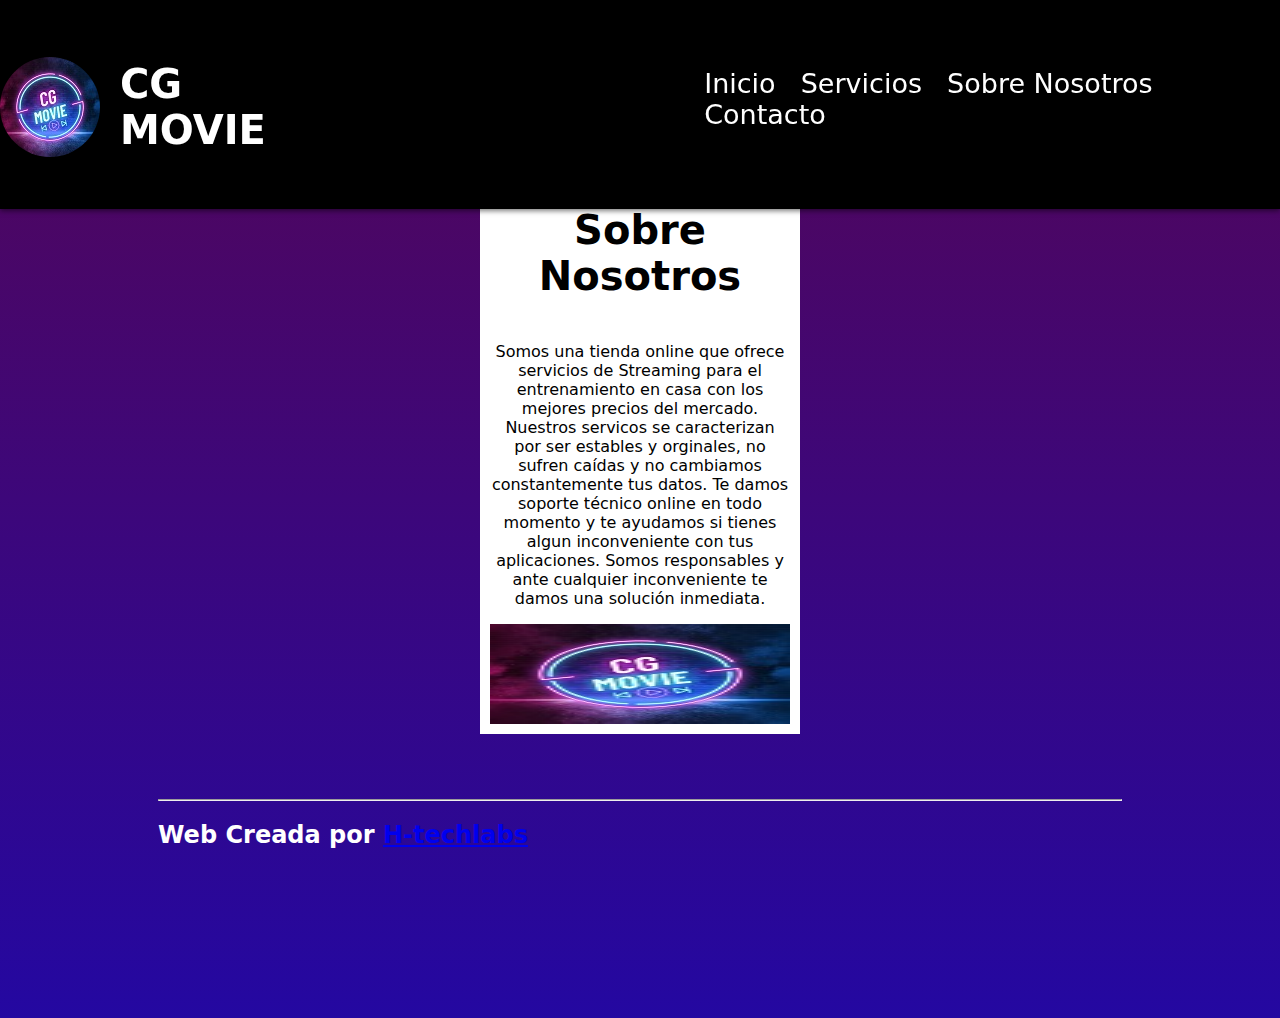
<file: sobre_nosotros.html>
<!DOCTYPE html>
<html lang="en">
<head>
    <meta charset="UTF-8">
    <meta http-equiv="X-UA-Compatible" content="IE=edge">
    <meta name="viewport" content="width=device-width, initial-scale=1.0">
    <title>Sobre Nosotros</title>
    <link rel="stylesheet" href="styles.css">
    <script src="script.js"></script>
</head>
<body>
    <header>
        <nav>
        
            <button class="menu" id="menu" onclick="toggleMenu()">
                <span class="line"></span>
                <span class="line"></span>
                <span class="line"></span>
                             
         
            </button>
            <div class="sub-menu" id="sub-item">
             
                <ul>
                  
                    <li><a href="index.html">Inicio</a></li>
                    <li><a href="servicios.html">Servicios</a></li>
                    <li><a href="sobre_nosotros.html">Sobre Nosotros</a></li>
                    <li><a href="contacto.html"> Contacto</a></li>
                </ul>
              
        
            </div>
            <div class="logo">
                <img src="logo.jpg" alt="Logo cg-movie">
                <h1>CG MOVIE</h1>
                            </div><br>
                        
          
        

 
        </nav>
     
   
            <div class="pc-cont">
                <li><a href="index.html">Inicio</a></li>
                <li><a href="servicios.html">Servicios</a></li>
                <li><a href="sobre_nosotros.html">Sobre Nosotros</a></li>
                <li><a href="contacto.html"> Contacto</a></li>
            </div>
         
    </header>
    <center>
<article class="contain">
<h1>Sobre Nosotros</h1>
<p>Somos una tienda online que ofrece servicios de Streaming para el entrenamiento en casa con los mejores precios del mercado. Nuestros servicos se caracterizan por ser estables y orginales, no sufren caídas y no cambiamos constantemente tus datos. Te damos soporte técnico online en todo momento y te ayudamos si tienes algun inconveniente con tus aplicaciones. Somos responsables y ante cualquier inconveniente te damos una solución inmediata. </p>

<img src="logo.jpg" alt="logo disney">

<style>
@media(max-width:768px){
    .contain{
        margin-top:200px;
    }
}
.ws{
    padding:10px;
    border: 3px solid #25D366;
    color:#25D366;
    background-color: white;
    cursor:pointer;
    border-radius:10px;
    margin:5px;
    font-size:20px;
}
.fb{
         padding:10px;
    border: 3px solid #4267B2;
    color:#4267B2;
    background-color: white;
    cursor:pointer;
    border-radius:10px;
    margin:5px;
            font-size:20px;

}
</style>
</article>
</center><br><br><Br>
<hr>
<footer>
<h2>Web Creada por <A href="https://h-techhlabs.github.io">H-techlabs</A></h2>
</footer>
</body>
</html>
</file>
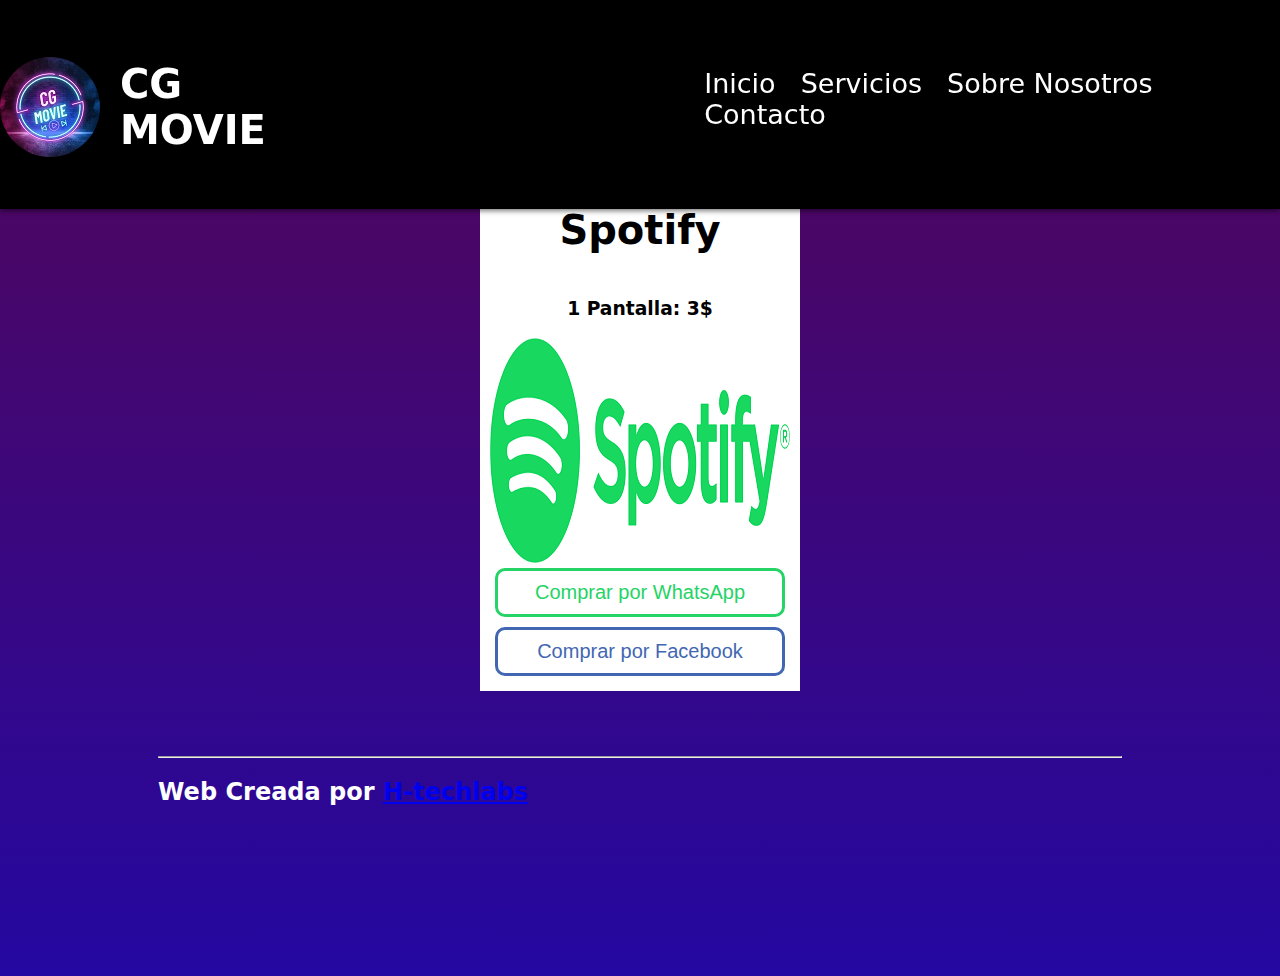
<file: spotify.html>
<!DOCTYPE html>
<html lang="es">
    <!DOCTYPE html>
    <html lang="en">
    <head>
        <meta charset="UTF-8">
        <meta http-equiv="X-UA-Compatible" content="IE=edge">
        <meta name="viewport" content="width=device-width, initial-scale=1.0">
        <title>Cg Movie | Spotify</title>
        <link rel="stylesheet" href="styles.css">
        <script src="script.js"></script>
        <link rel="shortcut icon" href="favicon.ico" type="image/x-icon">
    </head>
    <body>
        <header>
            <nav>
            
                <button class="menu" id="menu" onclick="toggleMenu()">
                    <span class="line"></span>
                    <span class="line"></span>
                    <span class="line"></span>
                                 
             
                </button>
                <div class="sub-menu" id="sub-item">
                 
                    <ul>
                      
                        <li><a href="index.html">Inicio</a></li>
                        <li><a href="servicios.html">Servicios</a></li>
                        <li><a href="sobre_nosotros.html">Sobre Nosotros</a></li>
                        <li><a href="contacto.html"> Contacto</a></li>
                    </ul>
                  
            
                </div>
                <div class="logo">
                    <img src="logo.jpg" alt="Logo cg-movie">
                    <h1>CG MOVIE</h1>
                                </div><br>
                            
              
            
    
     
            </nav>
         
       
                <div class="pc-cont">
                    <li><a href="index.html">Inicio</a></li>
                    <li><a href="servicios.html">Servicios</a></li>
                    <li><a href="sobre_nosotros.html">Sobre Nosotros</a></li>
                    <li><a href="contacto.html"> Contacto</a></li>
                </div>
             
        </header>
        <center>
<article class="contain">
    <h1>Spotify</h1>
    <h3>1 Pantalla: 3$</h3>
    <img src="Spotify_logo_with_text.svg.png" alt="logo disney">
    <button class="ws" onclick="window.open('https://wa.link/gc8mkp')">Comprar por WhatsApp</button>
    <button class="fb" onclick="window.open('https://www.facebook.com/profile.php?id=100089366198464&mibextid=ZbWKwL')"> Comprar por Facebook</button>
<style>
    @media(max-width:768px){
        .contain{
            margin-top:200px;
        }
    }
    .ws{
        padding:10px;
        border: 3px solid #25D366;
        color:#25D366;
        background-color: white;
        cursor:pointer;
        border-radius:10px;
        margin:5px;
        font-size:20px;
    }
    .fb{
             padding:10px;
        border: 3px solid #4267B2;
        color:#4267B2;
        background-color: white;
        cursor:pointer;
        border-radius:10px;
        margin:5px;
                font-size:20px;

    }
</style>
</article>
</center><br><br><Br>
    <hr>
<footer>
<h2>Web Creada por <A href="https://h-techhlabs.github.io">H-techlabs</A></h2>
</footer>
</body>
</html>
</file>
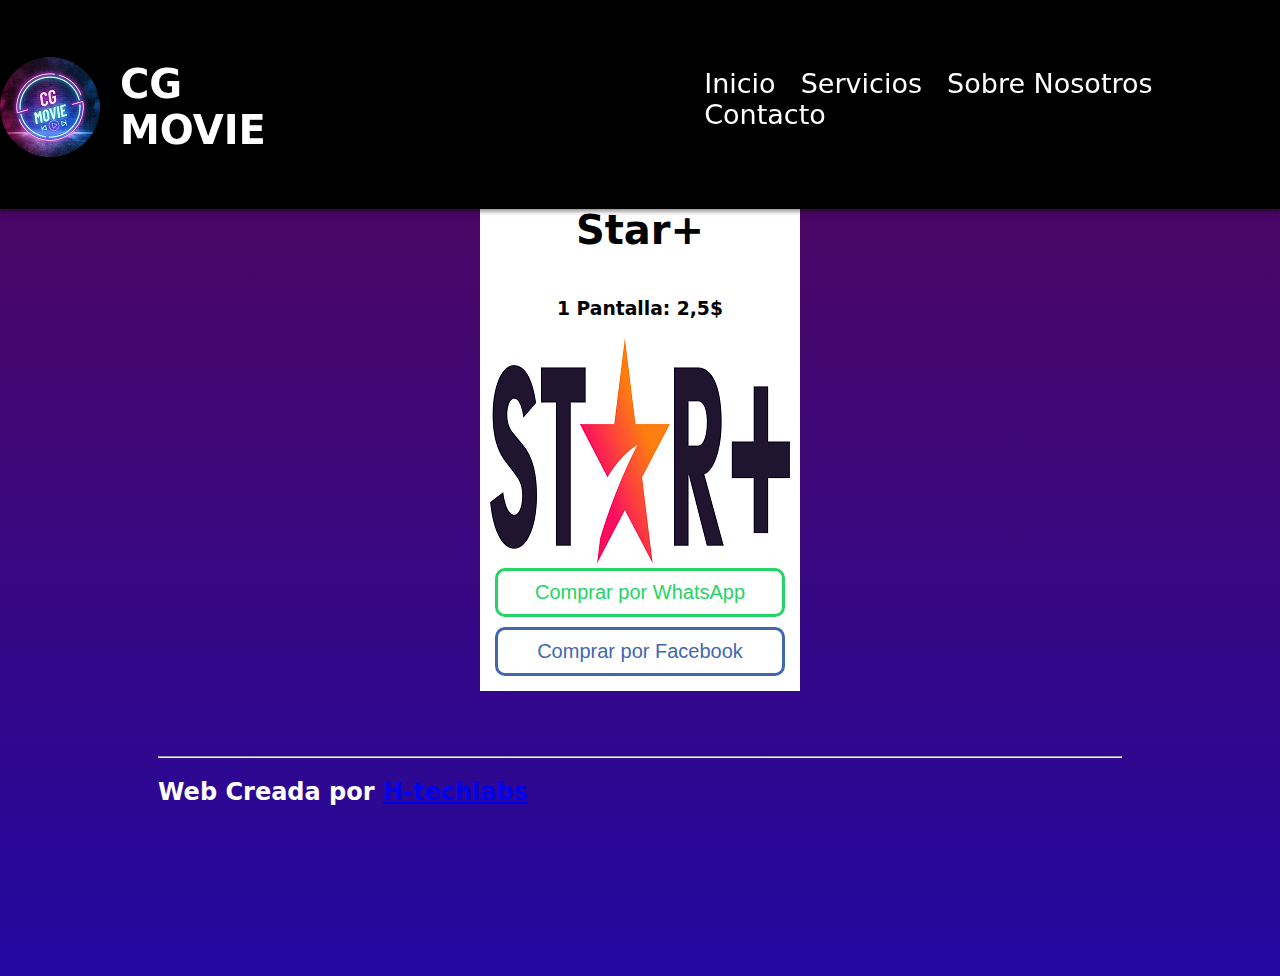
<file: star.html>
<!DOCTYPE html>
<html lang="es">
    <!DOCTYPE html>
    <html lang="en">
    <head>
        <meta charset="UTF-8">
        <meta http-equiv="X-UA-Compatible" content="IE=edge">
        <meta name="viewport" content="width=device-width, initial-scale=1.0">
        <title>Cg Movie | Star+</title>
        <link rel="stylesheet" href="styles.css">
        <script src="script.js"></script>
        <link rel="shortcut icon" href="favicon.ico" type="image/x-icon">
    </head>
    <body>
        <header>
            <nav>
            
                <button class="menu" id="menu" onclick="toggleMenu()">
                    <span class="line"></span>
                    <span class="line"></span>
                    <span class="line"></span>
                                 
             
                </button>
                <div class="sub-menu" id="sub-item">
                 
                    <ul>
                      
                        <li><a href="index.html">Inicio</a></li>
                        <li><a href="servicios.html">Servicios</a></li>
                        <li><a href="sobre_nosotros.html">Sobre Nosotros</a></li>
                        <li><a href="contacto.html"> Contacto</a></li>
                    </ul>
                  
            
                </div>
                <div class="logo">
                    <img src="logo.jpg" alt="Logo cg-movie">
                    <h1>CG MOVIE</h1>
                                </div><br>
                            
              
            
    
     
            </nav>
         
       
                <div class="pc-cont">
                    <li><a href="index.html">Inicio</a></li>
                    <li><a href="servicios.html">Servicios</a></li>
                    <li><a href="sobre_nosotros.html">Sobre Nosotros</a></li>
                    <li><a href="contacto.html"> Contacto</a></li>
                </div>
             
        </header>
        <center>
<article class="contain">
    <h1>Star+</h1>
    <h3>1 Pantalla: 2,5$</h3>
    <img src="Star+_logo.svg.png" alt="logo disney">
    <button class="ws" onclick="window.open('https://wa.link/gc8mkp')">Comprar por WhatsApp</button>
    <button class="fb" onclick="window.open('https://www.facebook.com/profile.php?id=100089366198464&mibextid=ZbWKwL')"> Comprar por Facebook</button>
<style>
    @media(max-width:768px){
        .contain{
            margin-top:200px;
        }
    }
    .ws{
        padding:10px;
        border: 3px solid #25D366;
        color:#25D366;
        background-color: white;
        cursor:pointer;
        border-radius:10px;
        margin:5px;
        font-size:20px;
    }
    .fb{
             padding:10px;
        border: 3px solid #4267B2;
        color:#4267B2;
        background-color: white;
        cursor:pointer;
        border-radius:10px;
        margin:5px;
                font-size:20px;

    }
</style>
</article>
</center><br><br><Br>
    <hr>
<footer>
<h2>Web Creada por <A href="https://h-techhlabs.github.io">H-techlabs</A></h2>
</footer>
</body>
</html>
</file>
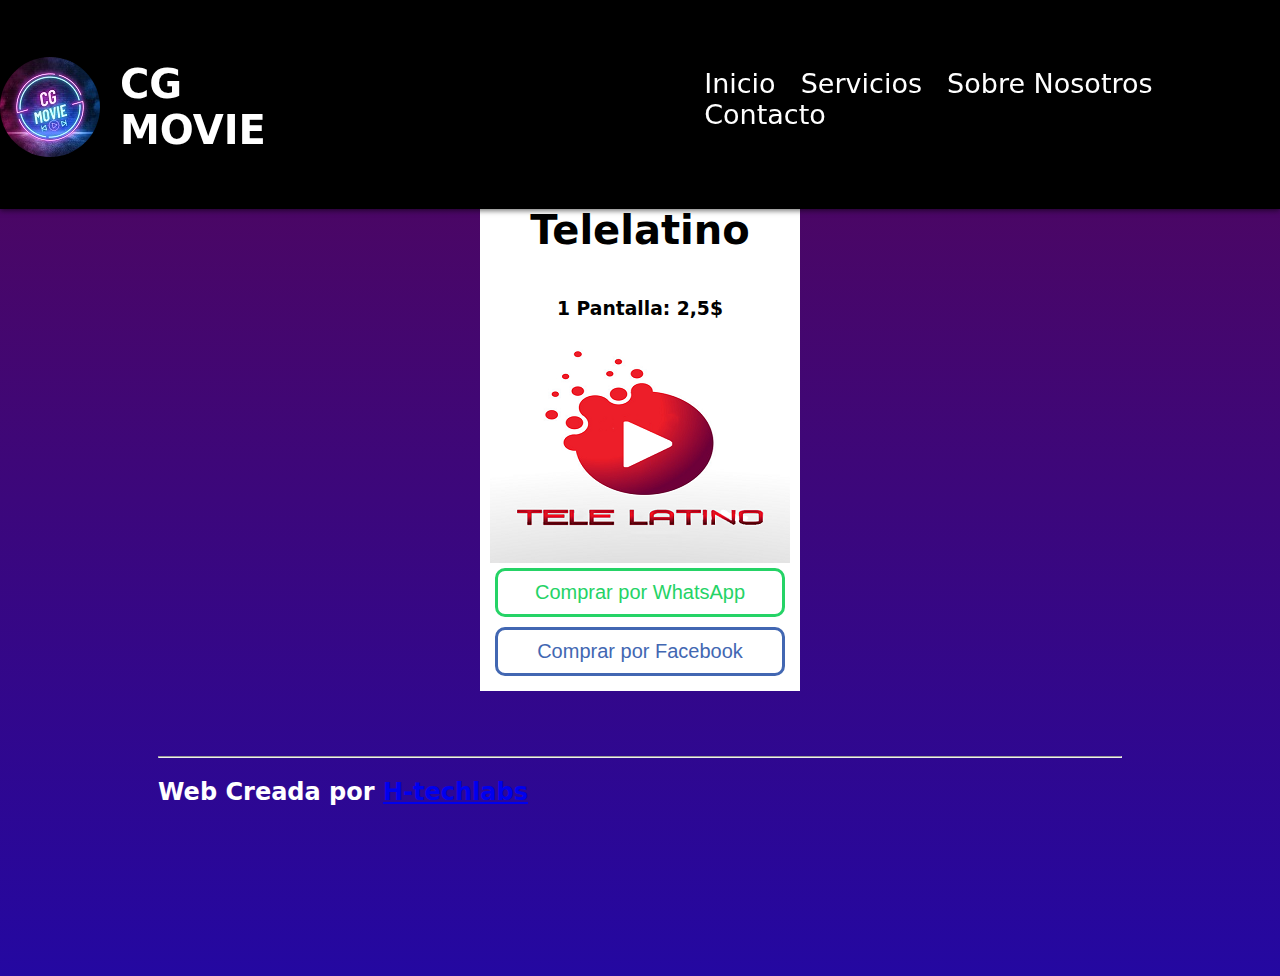
<file: telelatino.html>
<!DOCTYPE html>
<html lang="es">
    <!DOCTYPE html>
    <html lang="en">
    <head>
        <meta charset="UTF-8">
        <meta http-equiv="X-UA-Compatible" content="IE=edge">
        <meta name="viewport" content="width=device-width, initial-scale=1.0">
        <title>Cg Movie | Telelatino</title>
        <link rel="stylesheet" href="styles.css">
        <script src="script.js"></script>
        <link rel="shortcut icon" href="favicon.ico" type="image/x-icon">
    </head>
    <body>
        <header>
            <nav>
            
                <button class="menu" id="menu" onclick="toggleMenu()">
                    <span class="line"></span>
                    <span class="line"></span>
                    <span class="line"></span>
                                 
             
                </button>
                <div class="sub-menu" id="sub-item">
                 
                    <ul>
                      
                        <li><a href="index.html">Inicio</a></li>
                        <li><a href="servicios.html">Servicios</a></li>
                        <li><a href="sobre_nosotros.html">Sobre Nosotros</a></li>
                        <li><a href="contacto.html"> Contacto</a></li>
                    </ul>
                  
            
                </div>
                <div class="logo">
                    <img src="logo.jpg" alt="Logo cg-movie">
                    <h1>CG MOVIE</h1>
                                </div><br>
                            
              
            
    
     
            </nav>
         
       
                <div class="pc-cont">
                    <li><a href="index.html">Inicio</a></li>
                    <li><a href="servicios.html">Servicios</a></li>
                    <li><a href="sobre_nosotros.html">Sobre Nosotros</a></li>
                    <li><a href="contacto.html"> Contacto</a></li>
                </div>
             
        </header>
        <center>
<article class="contain">
    <h1>Telelatino</h1>
    <h3>1 Pantalla: 2,5$</h3>
  
    <img src="telelatino.png" alt="logo netflix">
    <button class="ws" onclick="window.open('https://wa.link/gc8mkp')">Comprar por WhatsApp</button>
    <button class="fb" onclick="window.open('https://www.facebook.com/profile.php?id=100089366198464&mibextid=ZbWKwL')"> Comprar por Facebook</button>
<style>
        @media(max-width:768px){
        .contain{
            margin-top:200px;
        }
    }
    .ws{
        padding:10px;
        border: 3px solid #25D366;
        color:#25D366;
        background-color: white;
        cursor:pointer;
        border-radius:10px;
        margin:5px;
        font-size:20px;
    }
    .fb{
             padding:10px;
        border: 3px solid #4267B2;
        color:#4267B2;
        background-color: white;
        cursor:pointer;
        border-radius:10px;
        margin:5px;
                font-size:20px;

    }
</style>
</article>
</center><br><br><Br>
    <hr>
<footer>
<h2>Web Creada por <A href="https://h-techhlabs.github.io">H-techlabs</A></h2>
</footer>
</body>
</html>
</file>
<file: styles.css>
header {
    background-color: black;
    box-shadow: 0 2px 5px rgba(0, 0, 0, 0.5);
    color: #fff;
    display: flex;

    align-items: center;
    height: auto;
    position: fixed;
    top: 0;
    left: 0;
    right: 0;
    z-index: 9999;
    transition: background-color 0.5s ease-out;
    padding-bottom: 10px;
}

#menu {
    visibility: hidden;
    opacity: 0;

    background-color: black;
    border: none;
    cursor: pointer;

}

.menu .line {
    background-color: #fff;
    display: block;
    height: 3px;
    margin: 5px 0;
    transition: background-color 0.5s ease-out;
    width: 25px;

}

#sub-item {
    visibility: hidden;
    opacity: 0;
    display: none;
    position:fixed;
    width:180px;
    height:200px;
    background-color: #222;
    margin-top: 0%;
    text-align: left;


}
#sub-item ul{
    list-style: none;
    color:white;
    text-align: left;
    font-size: 20px;

   
}

#sub-item ul li a{
 
    position: relative;
    color: #fff;
    text-decoration: none;
    transition: color 0.5s ease-out;
    right: 5%;

    text-align: left;
}
#sub-item ul li a:hover{
    color: blueviolet;
}
#sub-item ul li{
margin-top: 10px;
}
.pc-cont {
    list-style: none;
    padding: 0;
    margin: 0;
    margin-left: 30%;
}

.pc-cont li {
    display: inline-block;
    margin-right: 20px;
}

.pc-cont li a {
    color: white;
   
    text-decoration: none;
    transition: color 0.5s ease-out;
    transition: all 0.5 ease-out;
    font-size:27px;

}

.pc-cont li a:hover {
    color: rgb(197, 7, 181);
}

@media (max-width: 768px) {
    .pc-cont {
        display: none;
    }

    #menu {
        visibility: visible;
        opacity: 1;
    }
    
#sub-item {
    visibility: visible;



}



}



html {
    background: linear-gradient(to bottom, rgb(85, 6, 85), rgb(36, 8, 161));
    padding: 150px;
    font-family: system-ui, -apple-system, BlinkMacSystemFont, 'Segoe UI', Roboto, Oxygen, Ubuntu, Cantarell, 'Open Sans', 'Helvetica Neue', sans-serif;
}
.logo img{
border-radius: 100px;
margin-top:0;

margin-right:20px;
}
.logo{
    display:flex;
    justify-content: space-between;
    align-items: center;

}
h1{
    font-size: 40px;
}
#x{
    color: #fff;
}
.container{
display: flex;

flex-wrap: wrap;
flex-direction: column;
text-align: center;
    background:linear-gradient(to bottom, blue, purple);
    padding:10px;
}
.container  h1{
    color:#fff;
    
}
.container p{
    color:white;
    font-size:20px;
}
@media (max-width:768px){
    .container {
        padding:10px;
        margin-top: 100%;

    }
    .container h1{
        text-align: center;
        font-size:27px;

    }
    .container p{
        font-size: 17px;
    }

    html{
        padding:20px;
    }
    .servicios{
        max-width: 300px;
        display:flex;
        flex-direction: row;
   
        align-items: center;
    }
    .servicios div img{
        width:100px;
        height:100px;
    }
    .servicios div{
        margin:0px;
    }
    .sevicios div{
        margin:5px;
    }
    .servicios div img{
        opacity: 1;
        transition: none;
    }
        .contain{
        padding:10px;
        margin-top: 50%;

    }
}
.servicios{
    display: flex;
    flex-direction: row;
    align-items: center;

    
    max-width: 900px;


}
.servicios div{
    margin:10px;

}
.servicios div  img{
    border-radius: 10px;
    cursor:pointer;
    opacity: 1;
    transition: opacity 0.5s ease-in-out;

}
.servicios div img:hover{
    opacity: 2;

}
h2{
    color:white;
}
.form{
    display: flex;
    align-items: center;
    flex-direction: column;
}
.contain{
    display: flex;
    margin-top:20px;
    flex-wrap: wrap;
    flex-direction: column;
    text-align: center;
        background-color: white;
        padding:10px;
        width: 300px;
    }
</file>
